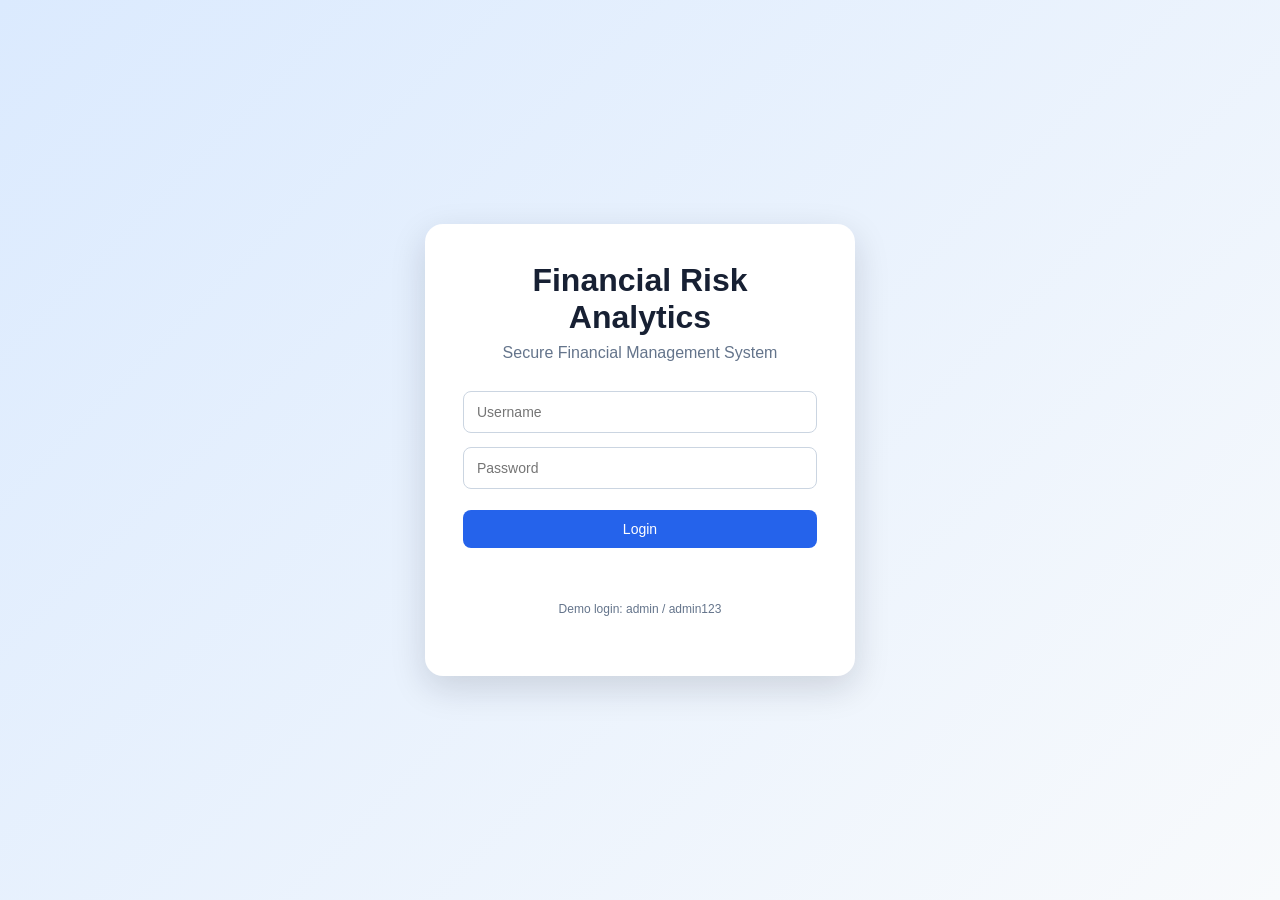
<file: frontend/index.html>
<!DOCTYPE html>
<html><head><title>Financial Risk Analytics - Login</title><link rel="stylesheet" href="style.css"></head>
<body class="login-page">
<div class="login-box">
<h1>Financial Risk Analytics</h1><p>Secure Financial Management System</p>
<input id="username" placeholder="Username">
<input id="password" type="password" placeholder="Password">
<button onclick="login()">Login</button>
<div id="loginMessage" class="message"></div>
<p class="muted" style="margin-top:20px;font-size:12px">Demo login: admin / admin123</p>
</div>
<script src="script.js"></script></body></html>
</file>
<file: frontend/style.css>
*{box-sizing:border-box;margin:0;padding:0;font-family:Arial,sans-serif}
body{background:#f4f7fb;color:#172033;min-height:100vh}
a{text-decoration:none;color:inherit}
.login-page{min-height:100vh;display:flex;align-items:center;justify-content:center;padding:20px;background:linear-gradient(135deg,#dbeafe,#f8fafc)}
.login-box{background:white;width:min(430px,100%);padding:38px;border-radius:18px;box-shadow:0 12px 35px rgba(15,23,42,.15);text-align:center}
.login-box h1{margin-bottom:8px}.login-box p{color:#64748b;margin-bottom:22px}
input,select{width:100%;padding:12px 13px;margin:7px 0;border:1px solid #cbd5e1;border-radius:8px;font-size:14px;background:white}
button,.btn{display:inline-block;border:0;border-radius:8px;padding:11px 16px;background:#2563eb;color:white;cursor:pointer;font-size:14px;margin-top:8px}
button:hover,.btn:hover{background:#1d4ed8}
.btn.secondary,button.secondary{background:#475569}.btn.secondary:hover,button.secondary:hover{background:#334155}
.btn.danger,button.danger{background:#dc2626}.btn.danger:hover,button.danger:hover{background:#b91c1c}
.login-box button{width:100%;margin-top:14px}
.message{min-height:22px;margin-top:12px;font-size:14px;color:#dc2626}
.layout{display:flex;min-height:100vh}
.sidebar{width:240px;background:#0f172a;color:white;padding:24px 16px;position:fixed;top:0;bottom:0;left:0}
.brand{font-size:20px;font-weight:bold;padding:0 12px 25px}
.brand small{display:block;color:#94a3b8;font-size:12px;margin-top:5px;font-weight:normal}
.nav a{display:block;padding:12px;border-radius:8px;margin:5px 0;color:#cbd5e1}
.nav a:hover,.nav a.active{background:#1e40af;color:white}
.sidebar .logout{position:absolute;bottom:22px;left:16px;right:16px}
.sidebar .logout button{width:100%}
.main{margin-left:240px;width:calc(100% - 240px);padding:28px}
.topbar{display:flex;justify-content:space-between;align-items:center;margin-bottom:25px}
.topbar h1{font-size:28px}.topbar p{color:#64748b;margin-top:5px}
.grid{display:grid;grid-template-columns:repeat(2,minmax(0,1fr));gap:20px}
.grid.four{grid-template-columns:repeat(4,minmax(0,1fr))}
.card{background:white;padding:24px;border-radius:14px;box-shadow:0 4px 16px rgba(15,23,42,.08)}
.card h2,.card h3{margin-bottom:12px}
.stat{font-size:30px;font-weight:bold;margin:8px 0}.muted{color:#64748b}
.form-grid{display:grid;grid-template-columns:repeat(2,1fr);gap:8px 16px}
.form-grid .full{grid-column:1/-1}
.actions{display:flex;gap:8px;flex-wrap:wrap;margin-top:10px}
.result{margin-top:20px;background:#0b1220;color:#dbeafe;padding:18px;border-radius:12px;min-height:120px;white-space:pre-wrap;overflow:auto}
.table-wrap{overflow:auto;margin-top:16px}
table{width:100%;border-collapse:collapse;background:white}
th,td{text-align:left;padding:12px;border-bottom:1px solid #e2e8f0;font-size:14px}
th{background:#f8fafc}
.badge{display:inline-block;padding:5px 9px;border-radius:999px;background:#e0f2fe;font-size:12px;font-weight:bold}
.note{padding:12px;background:#eff6ff;border-left:4px solid #2563eb;border-radius:6px;margin-bottom:18px;color:#334155}
@media(max-width:1000px){.grid.four{grid-template-columns:repeat(2,1fr)}}
@media(max-width:750px){.sidebar{position:static;width:100%;min-height:auto}.sidebar .logout{position:static;margin-top:15px}.layout{display:block}.main{margin-left:0;width:100%}.grid,.grid.four,.form-grid{grid-template-columns:1fr}.main{padding:18px}}
</file>
